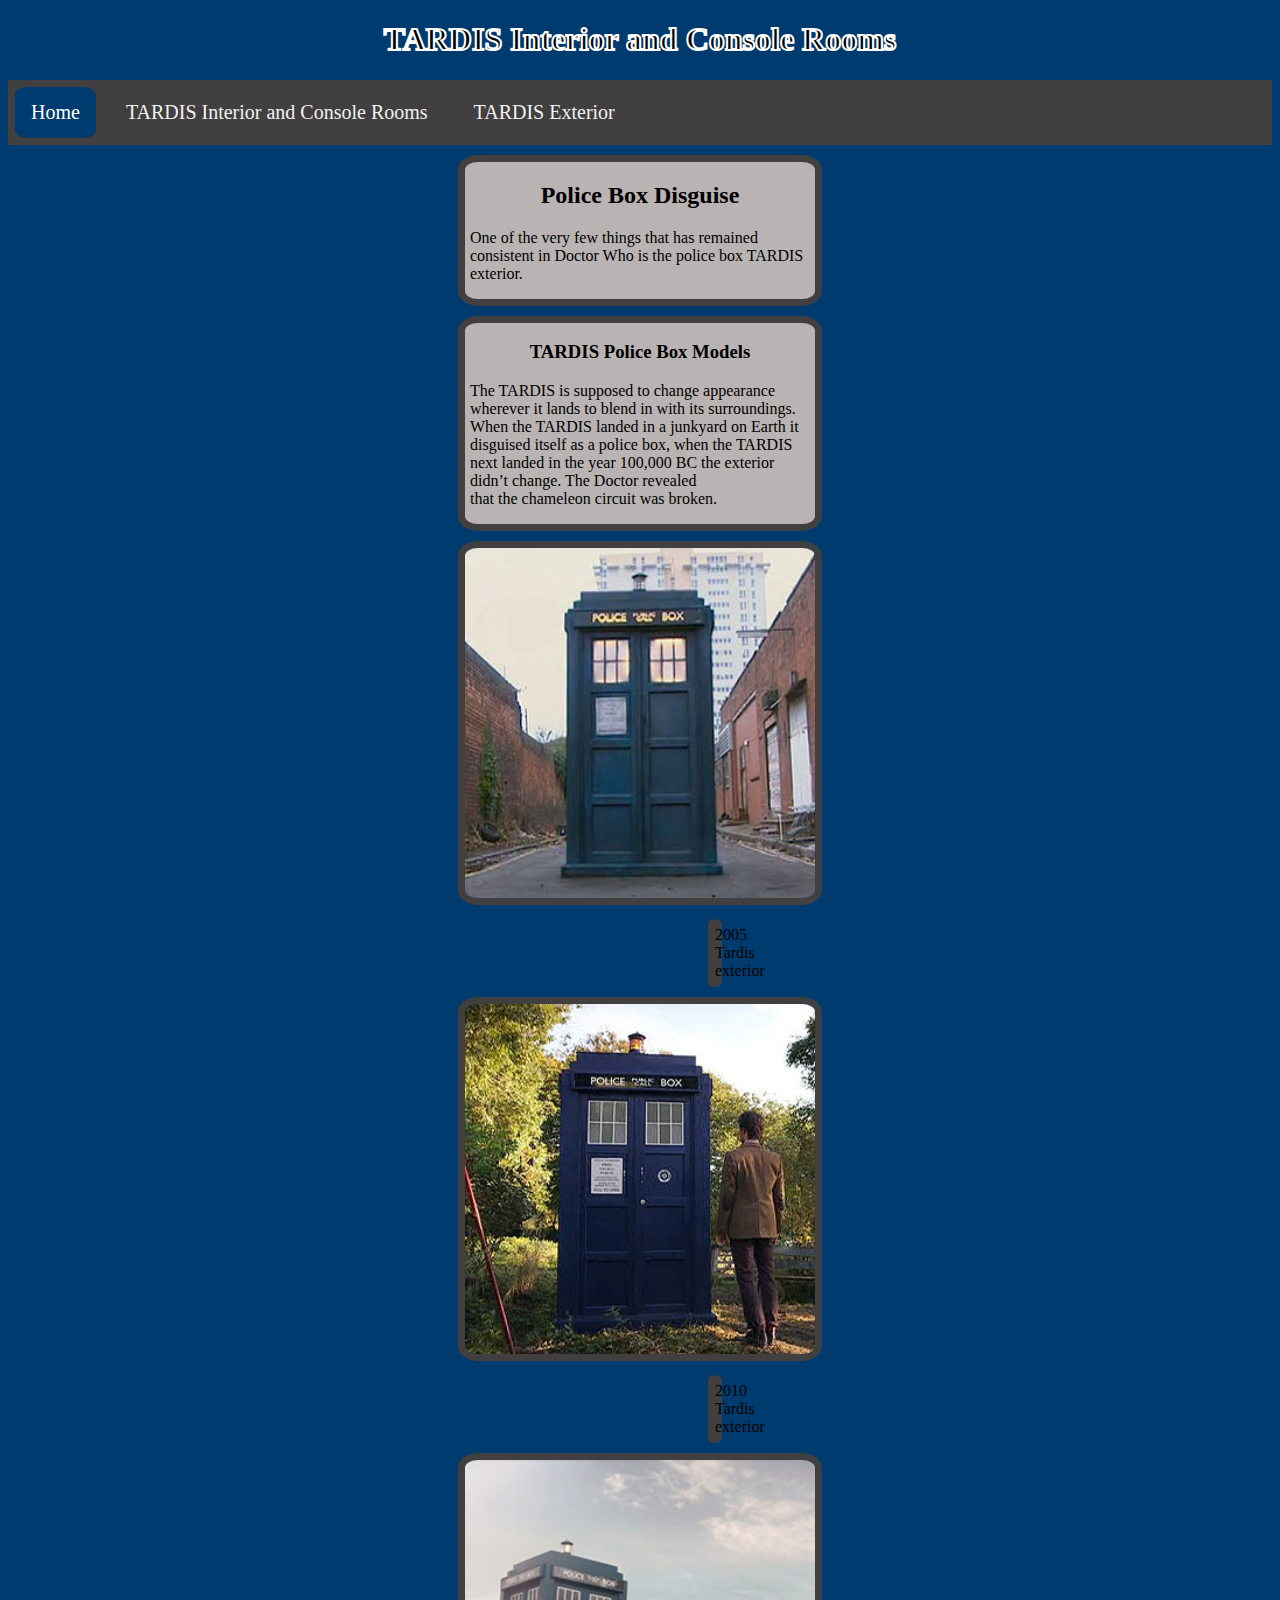
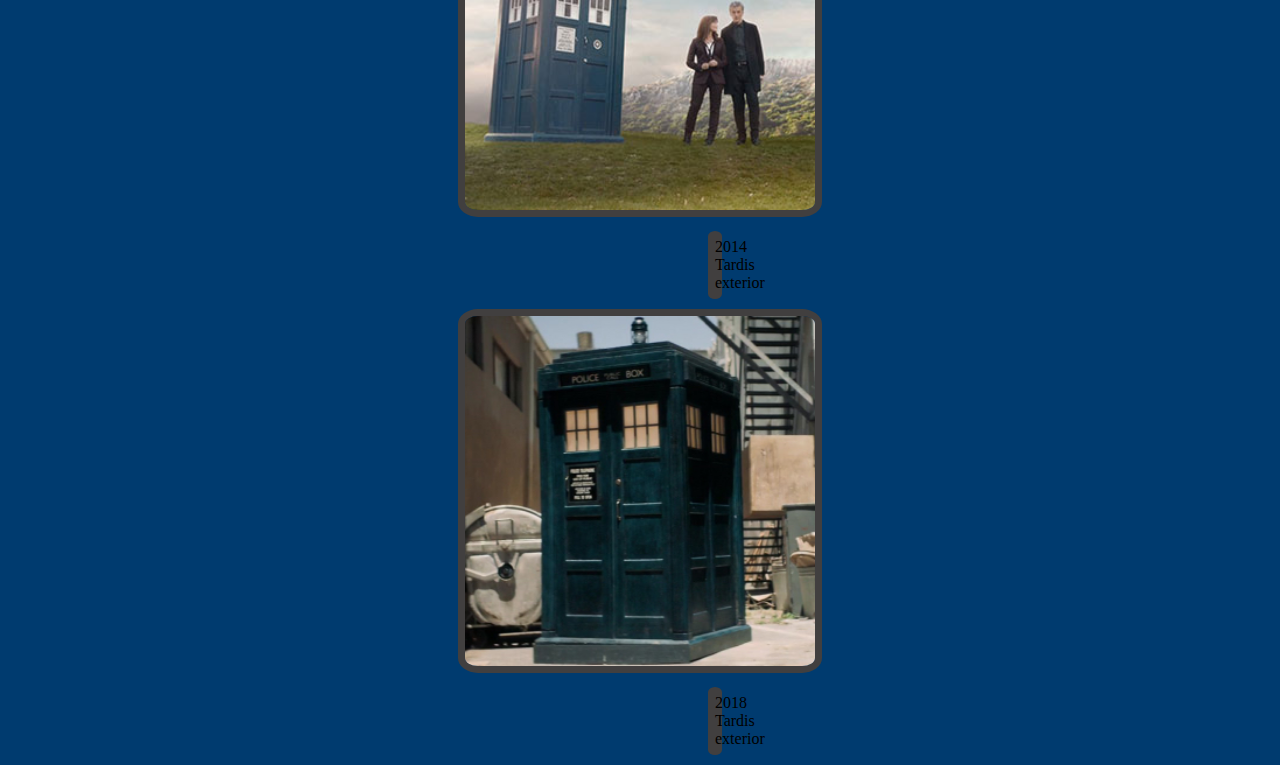
<file: TARDIS-Exterior.html>
<!DOCTYPE html>
<html lang="tr">
<head>
    <meta charset="UTF-8">
    <meta http-equiv="X-UA-Compatible" content="IE=edge">
    <meta name="viewport" content="width=device-width, initial-scale=1.0">
    <link rel="stylesheet" href="css/style.css">
    <title>TARDIS Interior and Console Rooms</title>
</head>
<body>
    <header>
        <h1><center>TARDIS Interior and Console Rooms</center></h1>
    </header>
    <nav class="menu">   
        <a class="active" href="C:\Users\OEM\Desktop\kodluyoruz-frontend-101-egitimi-main\CSS\index.html">Home</a>
        <a href="C:\Users\OEM\Desktop\kodluyoruz-frontend-101-egitimi-main\CSS\TARDIS-Interior-and-Console-Rooms.html">TARDIS Interior and Console Rooms</a>
        <a href="C:\Users\OEM\Desktop\kodluyoruz-frontend-101-egitimi-main\CSS\TARDIS-Exterior.html">TARDIS Exterior</a>
    </nav>
    <article class=article-highlight3>
        <h2><center>Police Box Disguise</center></h2>
        <p>One of the very few things that has remained consistent in Doctor Who is the police box TARDIS exterior.</p>
    </article> 
    <article class=article-highlight3>
        <h3><center>TARDIS Police Box Models</center></h3>
        <p>The TARDIS is supposed to change appearance wherever it lands to blend in with its surroundings. When the TARDIS landed in a junkyard on Earth it disguised itself as a police box, when the TARDIS next landed in the year 100,000 BC the exterior didn’t change. The Doctor revealed <br> that the chameleon circuit was broken.</p>
    </article>
    <article>
        <center>
        <img class="tardis" src="img/2005-tardis-exterior.jpg" alt="" width="350px" >
        <br>
        <p class="p">2005 Tardis exterior</p>
        <img class="tardis" src="img/2010-tardis-exterior.jpg" alt="" width="350px" >
        <br>
        <p class="p">2010 Tardis exterior</p>
        <img class="tardis" src="img/2014-tardis-exterior.jpg" alt="" width="350px" >
        <br>
        <p class="p">2014 Tardis exterior</p>
        <img class="tardis" src="img/2018-tardis-exterior.jpg" alt="" width="350px" >
        <br>
        <p class="p">2018 Tardis exterior</p>
    </center>
    </article>
    

</body>
</html>
</file>
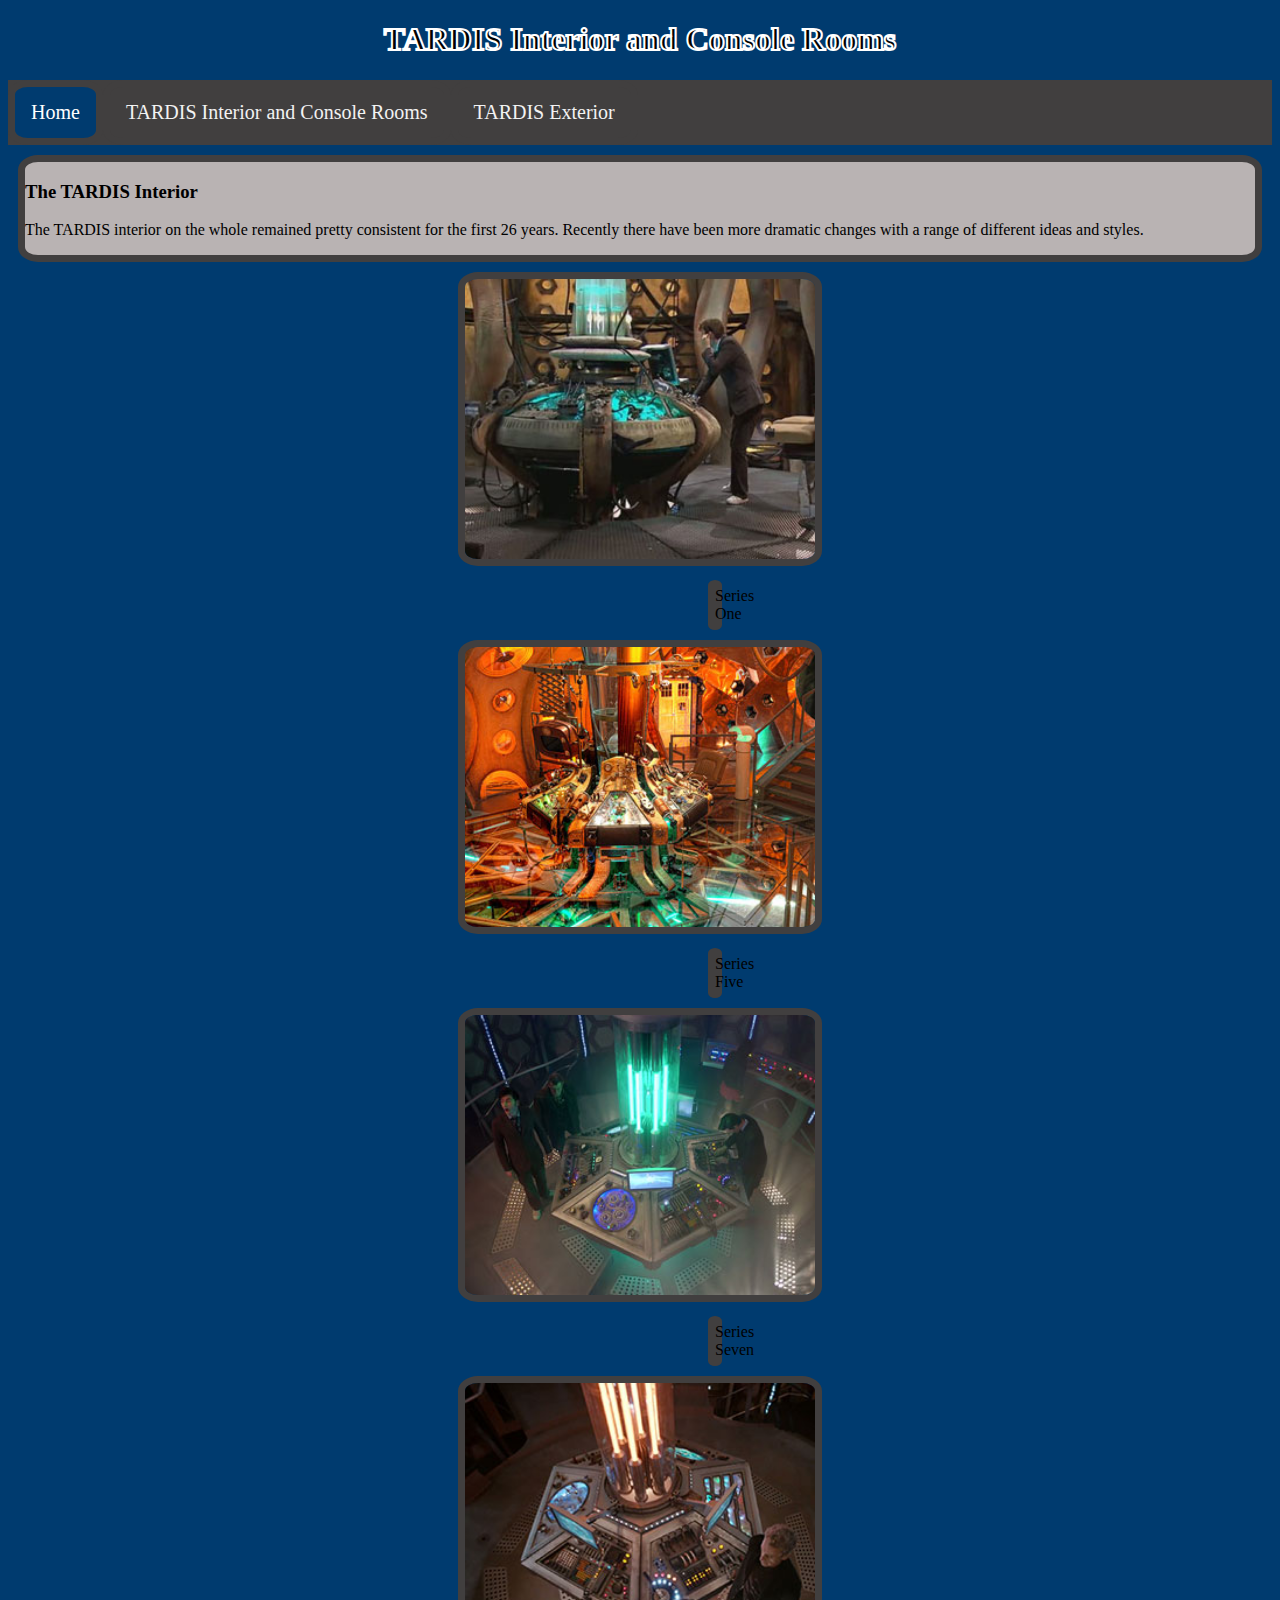
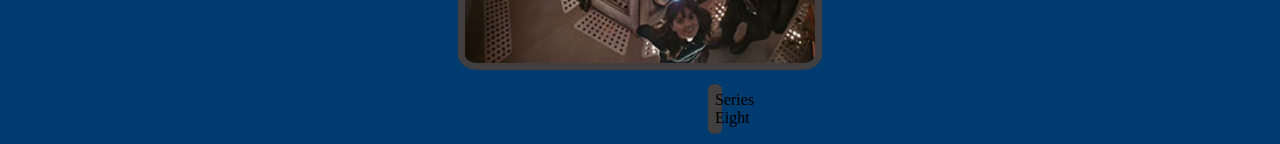
<file: TARDIS-Interior-and-Console-Rooms.html>
<!DOCTYPE html>
<html lang="tr">
<head>
    <meta charset="UTF-8">
    <meta http-equiv="X-UA-Compatible" content="IE=edge">
    <meta name="viewport" content="width=device-width, initial-scale=1.0">
    <link rel="stylesheet" href="css/style.css">
    <title>TARDIS Interior and Console Rooms</title>
</head>
<body>
    <header>
        <h1><center>TARDIS Interior and Console Rooms</center></h1>
    </header>
    <nav class="menu">   
        <a class="active" href="C:\Users\OEM\Desktop\kodluyoruz-frontend-101-egitimi-main\CSS\index.html">Home</a>
        <a href="C:\Users\OEM\Desktop\kodluyoruz-frontend-101-egitimi-main\CSS\TARDIS-Interior-and-Console-Rooms.html">TARDIS Interior and Console Rooms</a>
        <a href="C:\Users\OEM\Desktop\kodluyoruz-frontend-101-egitimi-main\CSS\TARDIS-Exterior.html">TARDIS Exterior</a>
    </nav>
    <article class=article-highlight2 >
        <h3>The TARDIS Interior</h3>
        <p>The TARDIS interior on the whole remained pretty consistent for the first 26 years. 
         Recently there have been more dramatic changes with a range of different ideas and styles.</p>
    </article>
    <article>
        <center>
        <img class="tardis" src="img/series-1.jpg" alt="" width="350px" >
        <br>
        <p class="p">Series One</p>
        <img class="tardis" src="img/series-5.jpg" alt="" width="350px" >
        <br>
        <p class="p">Series Five</p>
        <img class="tardis" src="img/series-7.jpg" alt="" width="350px" >
        <br>
        <p class="p">Series Seven</p>
        <img class="tardis" src="img/series-8.jpg" alt="" width="350px" >
        <br>
        <p class="p">Series Eight</p>
    </center>
    </article>
    

</body>
</html>
</file>
<file: css/style.css>
body{
    background-color: #003b6f;
}

.fs-35{
    font-size: 35px;
}

h1{
    -webkit-text-stroke: 2px white;
}

.article-highlight {
    border: 7px solid  rgb(65, 63, 63);
    background-color: rgb(185, 179, 179);
    border-radius:  20px/15px;
    margin: 20px 1100px 20px 0px;
}
.article-highlight2 {
    border: 7px solid  rgb(65, 63, 63);
    background-color: rgb(185, 179, 179);
    border-radius:  20px/15px;
    margin: 10px;
}
.article-highlight3 {
  border: 7px solid  rgb(65, 63, 63);
  background-color: rgb(185, 179, 179);
  border-radius:  20px/15px;
  margin: 10px 450px;
  padding: 0px 5px;
}

.tardis{
    border: 7px solid  rgb(65, 63, 63);
    border-radius:  20px/15px;
}

.menu {
    background-color: rgb(65, 63, 63);
    overflow: hidden;
  }
  
  .menu a {
    float: left;
    color: #f2f2f2;
    text-align: center;
    padding: 14px 16px;
    text-decoration: none;
    font-size: 20px;
    border: 7px solid  rgb(65, 63, 63);
    border-radius:  20px/15px;
  }
  
  .menu a:hover {
    background-color: #003b6f;
    color: black;
    
  }

  .menu a.active {
    background-color: #003b6f;
    color: white;
    border: 7px solid  rgb(65, 63, 63);
    border-radius:  20px/15px;
  }
  .p{
    border: 7px solid  rgb(65, 63, 63);
    background-color: #f2f2f2;
    border-radius:  20px/15px;
    margin: 10px 700px 10px 700px;
  }
</file>
